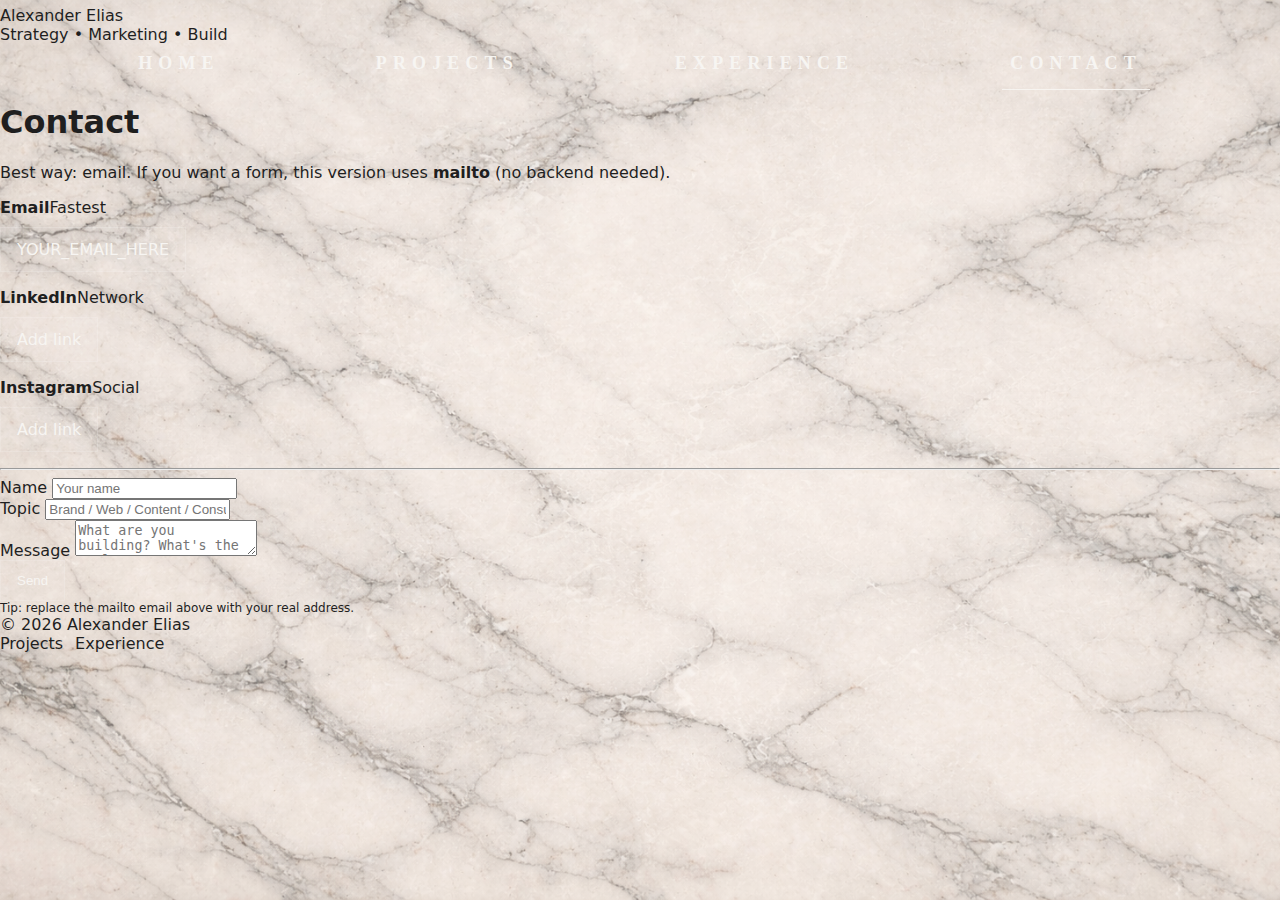
<file: contact.html>
<!doctype html>
<html lang="en">
<head>
  <meta charset="utf-8" />
  <meta name="viewport" content="width=device-width, initial-scale=1" />
  <title>Contact — Alexander Elias</title>
  <link rel="stylesheet" href="assets/css/styles.css" />
</head>
<body>

<header class="topbar">
  <div class="container inner">
    <a class="brand" href="index.html">
      <div class="mark" aria-hidden="true"></div>
      <div>
        <div class="name">Alexander Elias</div>
        <span class="role">Strategy • Marketing • Build</span>
      </div>
    </a>

    <nav class="nav" aria-label="Primary">
      <a data-nav href="index.html">Home</a>
      <a data-nav href="projects.html">Projects</a>
      <a data-nav href="experience.html">Experience</a>
      <a data-nav href="contact.html">Contact</a>
    </nav>
  </div>
</header>

<main>
  <section class="pagehead">
    <div class="container">
      <h1 class="fade-up">Contact</h1>
      <p class="fade-up">
        Best way: email. If you want a form, this version uses <strong>mailto</strong> (no backend needed).
      </p>
    </div>
  </section>

  <section class="section">
    <div class="container">
      <div class="card fade-up">
        <div class="pad">
          <div class="grid-3" style="grid-template-columns: 1.1fr .9fr .9fr">
            <div class="item" style="background:transparent">
              <div class="h"><strong>Email</strong><span class="tag">Fastest</span></div>
              <p style="margin-top:10px">
                <a class="btn primary" href="mailto:YOUR_EMAIL_HERE?subject=Website%20Inquiry">YOUR_EMAIL_HERE</a>
              </p>
            </div>
            <div class="item" style="background:transparent">
              <div class="h"><strong>LinkedIn</strong><span class="tag">Network</span></div>
              <p style="margin-top:10px">
                <a class="btn" href="#" onclick="return false;">Add link</a>
              </p>
            </div>
            <div class="item" style="background:transparent">
              <div class="h"><strong>Instagram</strong><span class="tag">Social</span></div>
              <p style="margin-top:10px">
                <a class="btn" href="#" onclick="return false;">Add link</a>
              </p>
            </div>
          </div>

          <hr />

          <form class="form" onsubmit="return buildMailto(event)">
            <div class="field">
              <label for="name">Name</label>
              <input id="name" name="name" placeholder="Your name" required />
            </div>

            <div class="field">
              <label for="topic">Topic</label>
              <input id="topic" name="topic" placeholder="Brand / Web / Content / Consulting" required />
            </div>

            <div class="field">
              <label for="msg">Message</label>
              <textarea id="msg" name="msg" placeholder="What are you building? What's the goal?" required></textarea>
            </div>

            <button class="btn primary" type="submit">Send</button>
            <div style="color:var(--muted2); font-size:12px">
              Tip: replace the mailto email above with your real address.
            </div>
          </form>

        </div>
      </div>
    </div>
  </section>
</main>

<footer class="footer">
  <div class="container row">
    <div>© <span id="y"></span> Alexander Elias</div>
    <div style="display:flex; gap:12px; flex-wrap:wrap">
      <a href="projects.html" class="pill">Projects</a>
      <a href="experience.html" class="pill">Experience</a>
    </div>
  </div>
</footer>

<script>
  document.getElementById("y").textContent = new Date().getFullYear();

  function buildMailto(e){
    e.preventDefault();
    const name = document.getElementById("name").value.trim();
    const topic = document.getElementById("topic").value.trim();
    const msg = document.getElementById("msg").value.trim();

    const subject = encodeURIComponent(`Website Inquiry — ${topic}`);
    const body = encodeURIComponent(`Name: ${name}\nTopic: ${topic}\n\n${msg}\n\n— Sent from alexanderelias.ca`);
    window.location.href = `mailto:YOUR_EMAIL_HERE?subject=${subject}&body=${body}`;
    return false;
  }
</script>
<script src="assets/js/main.js"></script>
</body>
</html>
</file>
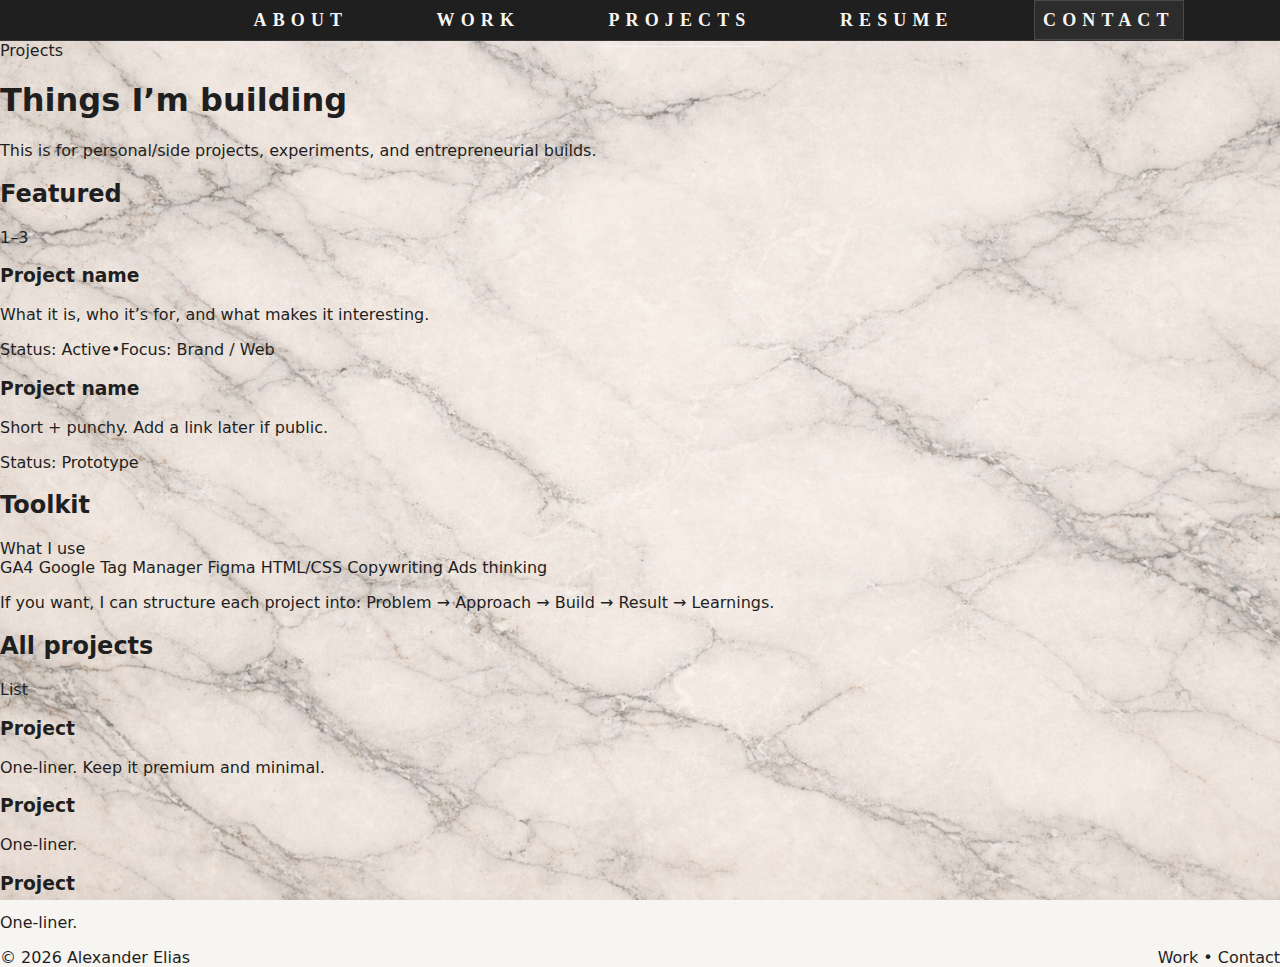
<file: projects.html>
<!doctype html>
<html lang="en">
<head>
  <meta charset="utf-8" />
  <meta name="viewport" content="width=device-width, initial-scale=1" />
  <title>Projects — Alexander Elias</title>
  <meta name="description" content="Personal projects and builds." />
  <link rel="stylesheet" href="assets/css/styles.css" />
</head>
<body>

<header class="site-header">
  <div class="container header-inner">
    <a class="brand" href="index.html" aria-label="Home">
      <span class="brand-mark"></span><span>Alexander Elias</span>
    </a>
    <nav class="nav">
      <a href="about.html" data-nav>About</a>
      <a href="work.html" data-nav>Work</a>
      <a href="projects.html" data-nav>Projects</a>
      <a href="resume.html" data-nav>Resume</a>
      <a class="btn btn-ghost" href="contact.html" data-nav>Contact</a>
    </nav>
  </div>
</header>

<main class="container">
  <div class="kicker"><span class="dot"></span> Projects</div>
  <h1>Things I’m building</h1>
  <p class="lead">This is for personal/side projects, experiments, and entrepreneurial builds.</p>

  <section class="grid">
    <div class="col-6 card pad">
      <div class="section-title"><h2>Featured</h2><span class="small">1–3</span></div>
      <div class="list">
        <div class="item">
          <h3>Project name</h3>
          <p>What it is, who it’s for, and what makes it interesting.</p>
          <div class="meta"><span>Status: Active</span><span>•</span><span>Focus: Brand / Web</span></div>
        </div>
        <div class="item">
          <h3>Project name</h3>
          <p>Short + punchy. Add a link later if public.</p>
          <div class="meta"><span>Status: Prototype</span></div>
        </div>
      </div>
    </div>

    <div class="col-6 card pad">
      <div class="section-title"><h2>Toolkit</h2><span class="small">What I use</span></div>
      <div class="pill-row">
        <span class="pill">GA4</span>
        <span class="pill">Google Tag Manager</span>
        <span class="pill">Figma</span>
        <span class="pill">HTML/CSS</span>
        <span class="pill">Copywriting</span>
        <span class="pill">Ads thinking</span>
      </div>
      <div class="hr"></div>
      <p class="small">
        If you want, I can structure each project into: Problem → Approach → Build → Result → Learnings.
      </p>
    </div>

    <div class="col-12 card pad">
      <div class="section-title"><h2>All projects</h2><span class="small">List</span></div>
      <div class="list">
        <div class="item">
          <h3>Project</h3>
          <p>One-liner. Keep it premium and minimal.</p>
        </div>
        <div class="item">
          <h3>Project</h3>
          <p>One-liner.</p>
        </div>
        <div class="item">
          <h3>Project</h3>
          <p>One-liner.</p>
        </div>
      </div>
    </div>
  </section>
</main>

<footer class="footer">
  <div class="container" style="display:flex; justify-content:space-between; gap:12px; flex-wrap:wrap;">
    <span>© <span id="y"></span> Alexander Elias</span>
    <span><a href="work.html">Work</a> • <a href="contact.html">Contact</a></span>
  </div>
</footer>

<script src="assets/js/main.js"></script>
<script>document.getElementById("y").textContent = new Date().getFullYear();</script>
</body>
</html>
</file>
<file: assets/css/styles.css>
/* =========================
   AlexanderElias.ca — main styles (clean)
   Cream + charcoal + tasteful red
   ========================= */

/* ---------- Tokens ---------- */
:root{
  --cream: #F7F5F2;
  --cream-2:#FAFAF7;

  --charcoal:#1F1F1F;
  --charcoal-2:#2A2A2A;

  --accent:#B33A3A;
  --line: rgba(0,0,0,0.08);

  --glass-border: rgba(255,255,255,0.14);
  --glass-fill: rgba(255,255,255,0.06);

  --radius: 12px;

  --header-h: 86px;
  --page-pad-y: 28px;
  --page-pad-x: 110px;
}

/* ---------- Base / Reset ---------- */
*,
*::before,
*::after{ box-sizing: border-box; }

html, body{ height: 100%; }

body{
  margin: 0;
  min-height: 100dvh;

  color: var(--charcoal);
  font-family: ui-sans-serif, system-ui, -apple-system, "Segoe UI", Roboto, "Helvetica Neue", Arial, sans-serif;

  /* Background */
  background-color: var(--cream);
  background-image: url("/assets/img/background.png"); /* use relative path for GitHub Pages */
  background-size: cover;
  background-position: center;
  background-repeat: no-repeat;

  /* Allows header + page to fill viewport cleanly */
  display: flex;
  flex-direction: column;
}

img{ max-width: 100%; height: auto; display: block; }

a{ color: inherit; text-decoration: none; }

a:focus-visible,
button:focus-visible{
  outline: 2px solid rgba(179,58,58,0.6);
  outline-offset: 3px;
}

/* ---------- Header ---------- */
.site-header{
  position: sticky;
  top: 0;
  z-index: 1000;

  height: var(--header-h);
  background: var(--charcoal);
  border-bottom: 1px solid rgba(255,255,255,0.10);
}

.site-header.scrolled{
  background: var(--charcoal);
  box-shadow: 0 10px 30px rgba(0,0,0,0.35);
}

.header-inner{
  height: 100%;
  width: 100%;
  padding: 0 34px;

  display: flex;
  align-items: center;
  gap: 26px;
}

/* Brand (logo left) */
.brand{
  display: flex;
  align-items: center;
  height: 100%;
  flex: 0 0 auto;
  margin-top: 6px; /* adjust: 4–10px depending on taste */
}

.brand img{
  height: 32px;
  width: auto;
}

/* Nav (spreads across remaining width) */
.nav{
  flex: 1;
  display: flex;
  align-items: center;
  justify-content: space-evenly;
  gap: 0;

  color: var(--cream);
  font-family: "Playfair Display", "Libre Baskerville", serif;

  font-size: 18px;
  letter-spacing: 0.34em;
  text-transform: uppercase;
  font-weight: 700;
}

.nav a{
  color: var(--cream);
  padding: 12px 10px;
  line-height: 1;
  position: relative;
  transition: color .15s ease;
}

.nav a:hover{
  color: var(--accent); /* tasteful red */
}

/* Active underline */
.nav a.active::after{
  content: "";
  position: absolute;
  left: 0;
  bottom: -8px;
  width: 100%;
  height: 1px;
  background: currentColor;
  opacity: 0.9;
}

/* ---------- Page wrapper ---------- */
.page{
  width: 100%;
  margin: 0;
  padding: var(--page-pad-y) var(--page-pad-x);

  flex: 1;              /* this is what makes the content stretch */
  display: block;
}

/* ---------- Hero (index) ---------- */
.hero{
  width: 100%;

  /* Fill screen minus header + padding */
  min-height: calc(100dvh - var(--header-h) - (var(--page-pad-y) * 2));

  display: grid;
  grid-template-columns: 1.2fr 0.9fr;
  gap: 36px;
  align-items: center;

  color: var(--cream);
}

.hero-title{
  margin: 0 0 16px;
  font-size: clamp(44px, 6vw, 86px);
  line-height: 0.95;
  letter-spacing: -1px;
  font-weight: 800;
  color: var(--charcoal);   /* ADD THIS */
  text-shadow: 0 2px 10px rgba(0,0,0,0.4); /* optional, softer */
}

.hero-subtitle{
  margin: 0 0 22px;
  max-width: 52ch;
  font-size: 22px;
  line-height: 1.6;
  color: var(--charcoal-2);
  font-family: "Times New Roman", Times, serif;
}

/* ---------- Buttons ---------- */
.btn{
  display: inline-flex;
  align-items: center;
  justify-content: center;
  gap: 10px;

  padding: 12px 16px;
  border-radius: 0px;
  border: 1px solid var(--glass-border);
  background: var(--glass-fill);
   
  color: var(--cream);

  transition: transform .15s ease, background .15s ease, border-color .15s ease;
}

.btn:hover{
  transform: translateY(-1px);
  background: rgba(255,255,255,0.09);
  border-color: rgba(255,255,255,0.22);
}

.btn.small{
  padding: 0 16px;
  height: 40px;

  display: inline-flex;
  align-items: center;
  justify-content: center;

  border-radius: 999px;
  font-size: 14px;
  line-height: 1;
}

/* ---------- Card action buttons (override) ---------- */
.card-actions .btn{
  background: #000000;
  color: #ffffff;
  font-family: "Source Sans 3", "Source Sans Pro", system-ui, sans-serif;
  border-color: rgba(255,255,255,0.25);
}

.card-actions .btn:hover{
  background: #0a0a0a;
  border-color: rgba(255,255,255,0.45);
}

/* ---------- Hero card ---------- */
.hero-card{
  background: var(--charcoal);
  border: 1px solid rgba(255,255,255,0.12);
  border-radius: var(--radius);
  overflow: hidden;
  box-shadow: 0 30px 80px rgba(0,0,0,.45);
  font-family: "Times New Roman", Times, serif;
}

.card-top{
  padding: 22px 22px 16px;

  text-align: center;
   background: rgba(0,0,0,0.35);
  backdrop-filter: blur(10px);
  -webkit-backdrop-filter: blur(10px);
}

.avatar{
  width: 86px;
  height: 86px;
  border-radius: 999px;
  margin: 0 auto 14px;

  background: url("/assets/img/avatar.png") center / cover no-repeat;
  border: 1px solid rgba(255,255,255,0.14);
}

.card-name{
  font-weight: 700;
  font-size: 22px;
  letter-spacing: .2px;
}

.card-role{
  margin-top: 6px;
  font-size: 14px;
  color: rgba(247,245,242,.75);
}

.card-actions{
  display: flex;
  gap: 10px;
  justify-content: center;
  padding: 14px 18px 6px;
  flex-wrap: wrap;
}

.card-section{ padding: 16px 22px 18px; }

.card-section-title{
  font-size: 12px;
  letter-spacing: .18em;
  text-transform: uppercase;
  color: rgba(247,245,242,.68);
  margin: 0 0 14px;
}

.meter{ margin-bottom: 14px; }

.meter-label{
  font-size: 14px;
  color: rgba(247,245,242,.85);
  margin-bottom: 8px;
}

.meter-bar{
  height: 10px;
  border-radius: 999px;
  background: rgba(255,255,255,0.10);
  border: 1px solid rgba(255,255,255,0.12);
  overflow: hidden;
}

.meter-bar span{
  display: block;
  height: 100%;
  width: 50%;
  background: rgba(179,58,58,0.90);
  border-radius: 999px;
}

.card-bottom{
  padding: 16px 22px;
  border-top: 1px solid rgba(255,255,255,0.10);
  text-align: center;
}

.card-link{ color: rgba(247,245,242,.86); }
.card-link:hover{ color: var(--accent); }

/* ---------- Responsive ---------- */
@media (max-width: 900px){
  .nav{ font-size: 13px; letter-spacing: 0.18em; }
  .hero{
    grid-template-columns: 1fr;
    gap: 22px;
  }
  .hero-card{ max-width: 520px; }
}

@media (max-width: 520px){
  .header-inner{ padding: 0 18px; }
  .brand img{ height: 46px; }
  .nav{ letter-spacing: 0.14em; }
  .hero-title{ font-size: clamp(38px, 10vw, 58px); }
}

/* =========================
   Mobile optimization (desktop-first patch)
   Paste at END of file
   ========================= */

/* 1) Make page padding fluid instead of hard 110px */
:root{
  --page-pad-x: clamp(16px, 6vw, 110px);
  --page-pad-y: clamp(18px, 3.5vw, 28px);
}

/* 2) Header spacing scales down smoothly */
.header-inner{
  padding-left: clamp(14px, 4vw, 34px);
  padding-right: clamp(14px, 4vw, 34px);
}

/* 3) Nav: allow wrapping + tighter spacing by default */
.nav{
  flex-wrap: wrap;
  row-gap: 6px;
  column-gap: 10px;

  /* keep your style but prevent insane width on smaller screens */
  letter-spacing: clamp(0.10em, 1.2vw, 0.34em);
  font-size: clamp(13px, 1.7vw, 18px);
}

.nav a{
  padding: 10px 8px;
}

/* 4) Hero: prevent “too tall” feel on mobile browsers */
.hero{
  min-height: calc(100svh - var(--header-h) - (var(--page-pad-y) * 2));
}

/* 5) Tablet and below: stack layout + tame typography */
@media (max-width: 900px){
  .hero{
    grid-template-columns: 1fr;
    gap: 22px;
  }

  .hero-card{
    width: 100%;
    max-width: 520px;
    justify-self: start;
  }
}

/* 6) Phones: keep header usable, prevent nav overflow disasters */
@media (max-width: 620px){
  /* let nav scroll horizontally instead of breaking layout */
  .nav{
    flex-wrap: nowrap;
    justify-content: flex-start;
    overflow-x: auto;
    -webkit-overflow-scrolling: touch;
    scrollbar-width: none; /* Firefox */
  }
  .nav::-webkit-scrollbar{ display:none; }

  .nav a{
    white-space: nowrap;
  }
}

/* 7) Small phones: adjust brand + hero text */
@media (max-width: 520px){
  .brand img{ height: 34px; } /* your current 46px is big for a tight header */
  .hero-title{ font-size: clamp(34px, 10vw, 56px); }
  .hero-subtitle{ font-size: 18px; }
}
</file>
